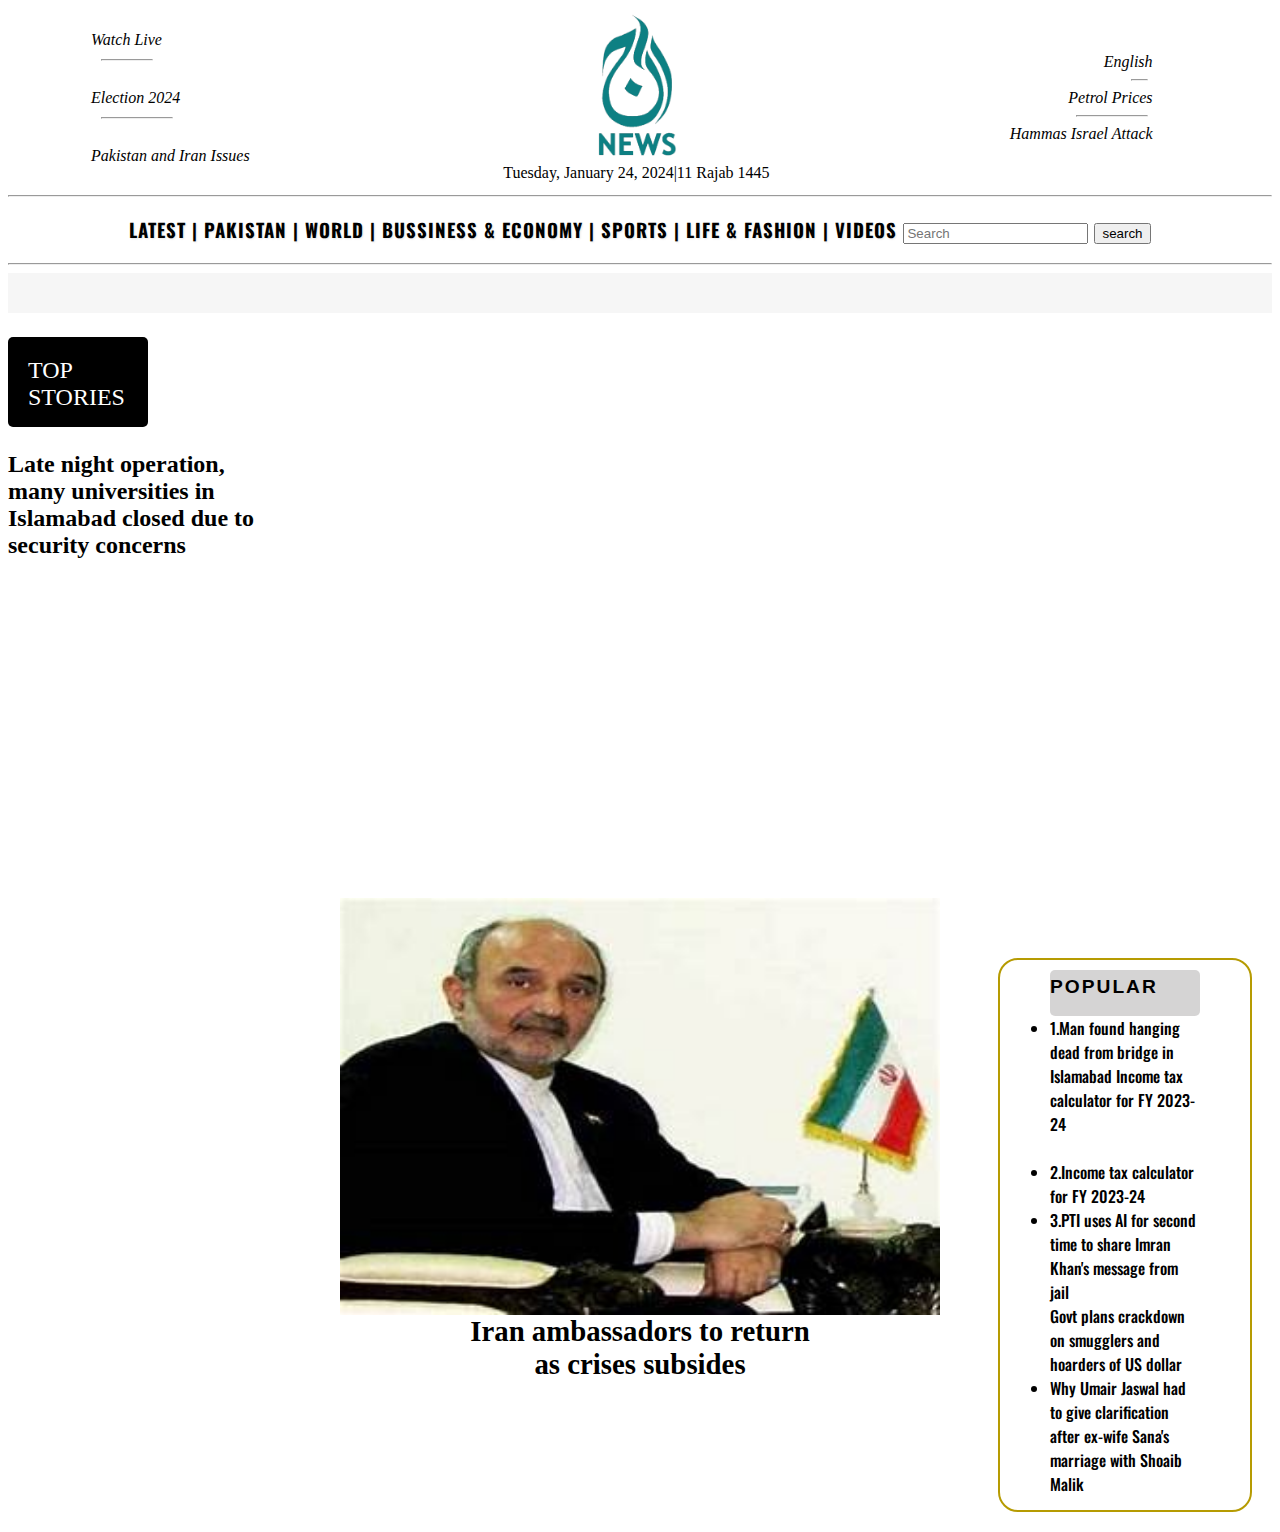
<file: index.html>
<!DOCTYPE html>
<html lang="en">

<head>
    <meta charset="UTF-8">
    <meta name="viewport" content="width=device-width, initial-scale=1.0">
    <title>wesite</title>
    <link rel="stylesheet" href="style.css">
</head>

<body>
    <table border="0" align="center">
        <tr class="tr1">
            <td class="tdh1"><span>Watch Live</span></a>
                <hr class="hr3" align="left" width="50px"> <br class="elct"> <span>Election 2024</span></a>
                <hr class="hr1" align="left" width="70px"><br>
                <span>Pakistan and Iran Issues</span>
            </td>
            <td align="center" class="img1"><a href="https://www.aajenglish.tv/"><img width="90px" src="logo (1).png"
                        alt=""></a>
                <br>Tuesday, January 24, 2024|11 Rajab 1445
            </td>

            <td class="tdh2"><span>English</span></a<br>
                <hr class="hr4" align="right">
                <span>Petrol Prices</span><br>
                <hr class="hr5" align="right">
                <span>Hammas Israel Attack</span>
            </td>
        </tr>



    </table>
    <hr>
    <h3 align="center"><span>LATEST</span> | <span>PAKISTAN</span> | <span>WORLD</span> | <span>BUSSINESS &
            ECONOMY</span> | <span>SPORTS</span> | <span>LIFE & FASHION</span> | <span>VIDEOS</span>

        <input placeholder="Search">
        <button>search</button>

    </h3>
    <hr>
    <div class="testing1">


    </div>

    <p class="ph1">TOP STORIES</p>



    <h2>Late night operation,<br> many universities in<br>Islamabad closed due to <br>security
        concerns</h2>


    <iframe width="560" height="315" src="https://www.youtube.com/embed/SrO6sLBDNDI?si=OdVB9u2OdDk8q6bk"
        title="YouTube video player" frameborder="0"
        allow="accelerometer; autoplay; clipboard-write; encrypted-media; gyroscope; picture-in-picture; web-share"
        allowfullscreen></iframe>
    <div class="testing2">
        <img align="center" width="600px" class="pakiran" src="th (1).jpg" alt="">
        <br>
        <a align="right"
            href="https://www.aajenglish.tv/news/30348630/pakistan-iran-ambassadors-to-return-as-crisis-subsides">

            Iran ambassadors to return <br> as crises subsides</a>
    </div>
    <div class="testing3">
        <div class="popular" style=" margin-top: -40px">POPULAR</div>
        <li>
            1.Man found hanging dead from bridge in Islamabad
            Income tax calculator for FY 2023-24</li> <br>
        <li>2.Income tax calculator for FY 2023-24</li>
        <li>
            3.PTI uses AI for second time to share Imran Khan's message from jail
        </li>
        Govt plans crackdown on smugglers and hoarders of US dollar
        </li>
        <li>
            Why Umair Jaswal had to give clarification after ex-wife Sana's marriage with Shoaib Malik

        </li>
    </div>







</body>

</html>
</file>
<file: style.css>
@import url('https://fonts.googleapis.com/css2?family=Oswald:wght@200;300;400;500;600;700&display=swap');

table {
    width: 90%;
    margin: 10px;
    padding-left: 70px;
}

tr {
    font-size: 16px;
}

.img {
    width: 50%px;
    color: rgb(146, 144, 144);
}

.tdh1 {
    width: 50%px;
    font-style: italic;
    font-weight: 500;
}

td .tdh1 :hover {
    background-color: rgb(255, 0, 157);
}

.tdh2 {
    text-align: end;
    font-style: italic;
    font-weight: 200;
}

.hr3 {
    margin: 10px;
}

.hr1 {
    margin: 10px;
}

.hr4 {
    width: 15px;
    margin-right: 5px;

}

.hr5 {
    width: 70px;
    margin-right: 5px;
}

h3 {
    text-align: center;
    text-shadow: 1px 1px 2px rgba(0, 0, 0, 0.1);
    font-weight: 100;
    font-family: 'Oswald', sans-serif;
    font-optical-sizing: auto;
    font-style: normal;
    font-weight: bold;
    letter-spacing: 1px;


}

.ph1 {
    background-color: black;
    width: 100px;
    height: 50px;
    padding: 20px;
    color: white;
    border-radius: 5px;
    font-family: 'Oswald', sans-serif;
    font-weight: 400;
    font-style: normal;
    font-family: normal;
    font-size: x-large;
}

.tbl12 {
    width: 300px;
}

div {
    background-color: rgba(233, 233, 233, 0.404);
    border: 1px;
    color: rgba(233, 233, 233, 0.253);
    height: 40px;
}

span {
    cursor: pointer;
}

span:hover {
    color: orange;
}

.searching {
    width: 20px;
    padding: 5px;


}

.testing {
    color: black;
    background-color: white;
}

.phara1 {
    margin-left: 10px;
    font-weight: bold;
}

.testing2 {
    color: black;
    background-color: white;
    text-align: center;
    font-size: x-large;
}

a {
    font-size: larger;
    text-decoration: none;
    color: black;
    font-weight: bold;

}

a:hover {
    text-decoration: underline aqua;

}

h1 {
    font-family: 'Oswald', sans-serif;
    letter-spacing: 3px;
}

.testing3 {
    text-align: start;
    float: inline-end;
    background-color: white;
    color: black;
    width: 150px;
    min-height: 450px;
    border: 2px solid rgb(182, 155, 2);
    padding: 50px;
    margin: 20px;
    border-radius: 20px;
    font-size: medium;
    font-family: 'Oswald', sans-serif;
    font-weight: 500;
}

.popular {
    color: black;
    font-size: larger;
    letter-spacing: 2px;
    font-family: sans-serif;
    font-weight: 600;
    margin-left: 0px;
    background-color: rgba(155, 153, 153, 0.425);
    width: 150px;
    padding-top: 6px;
    border-radius: 5px;



}
</file>
